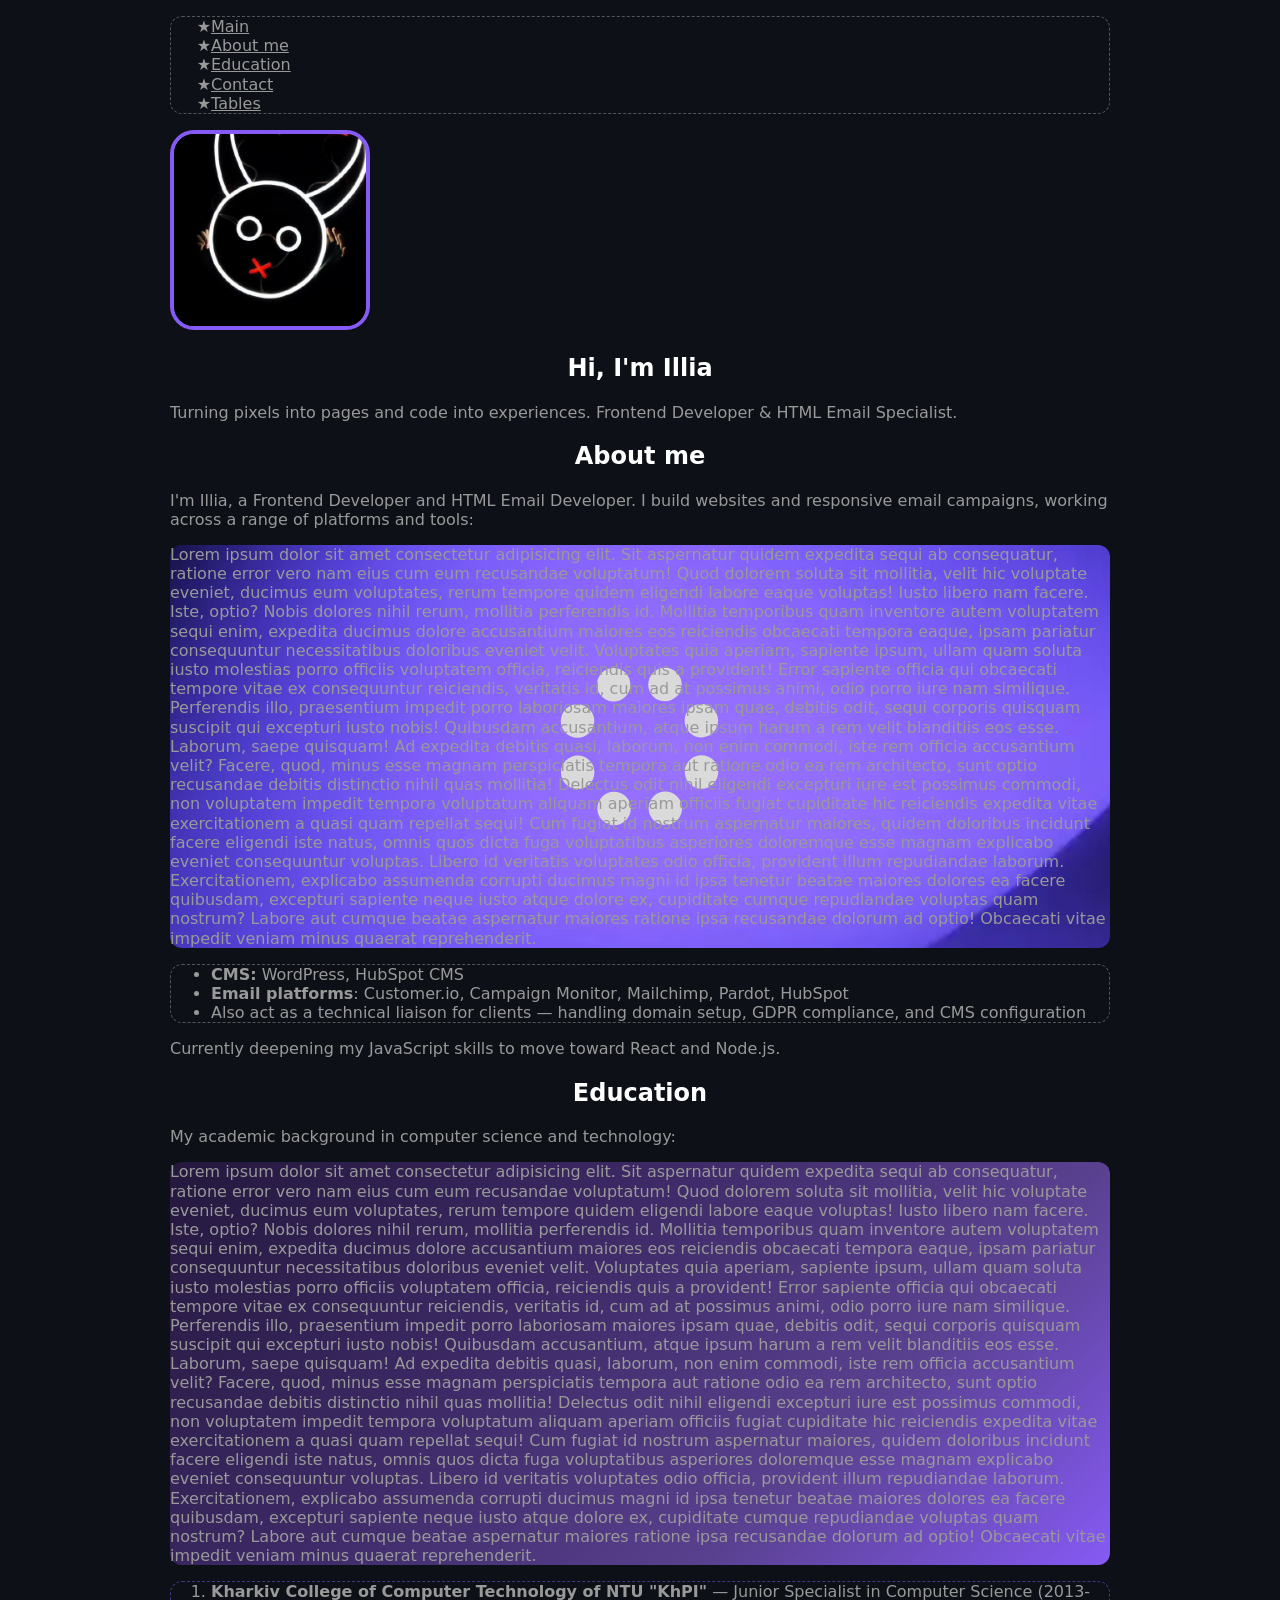
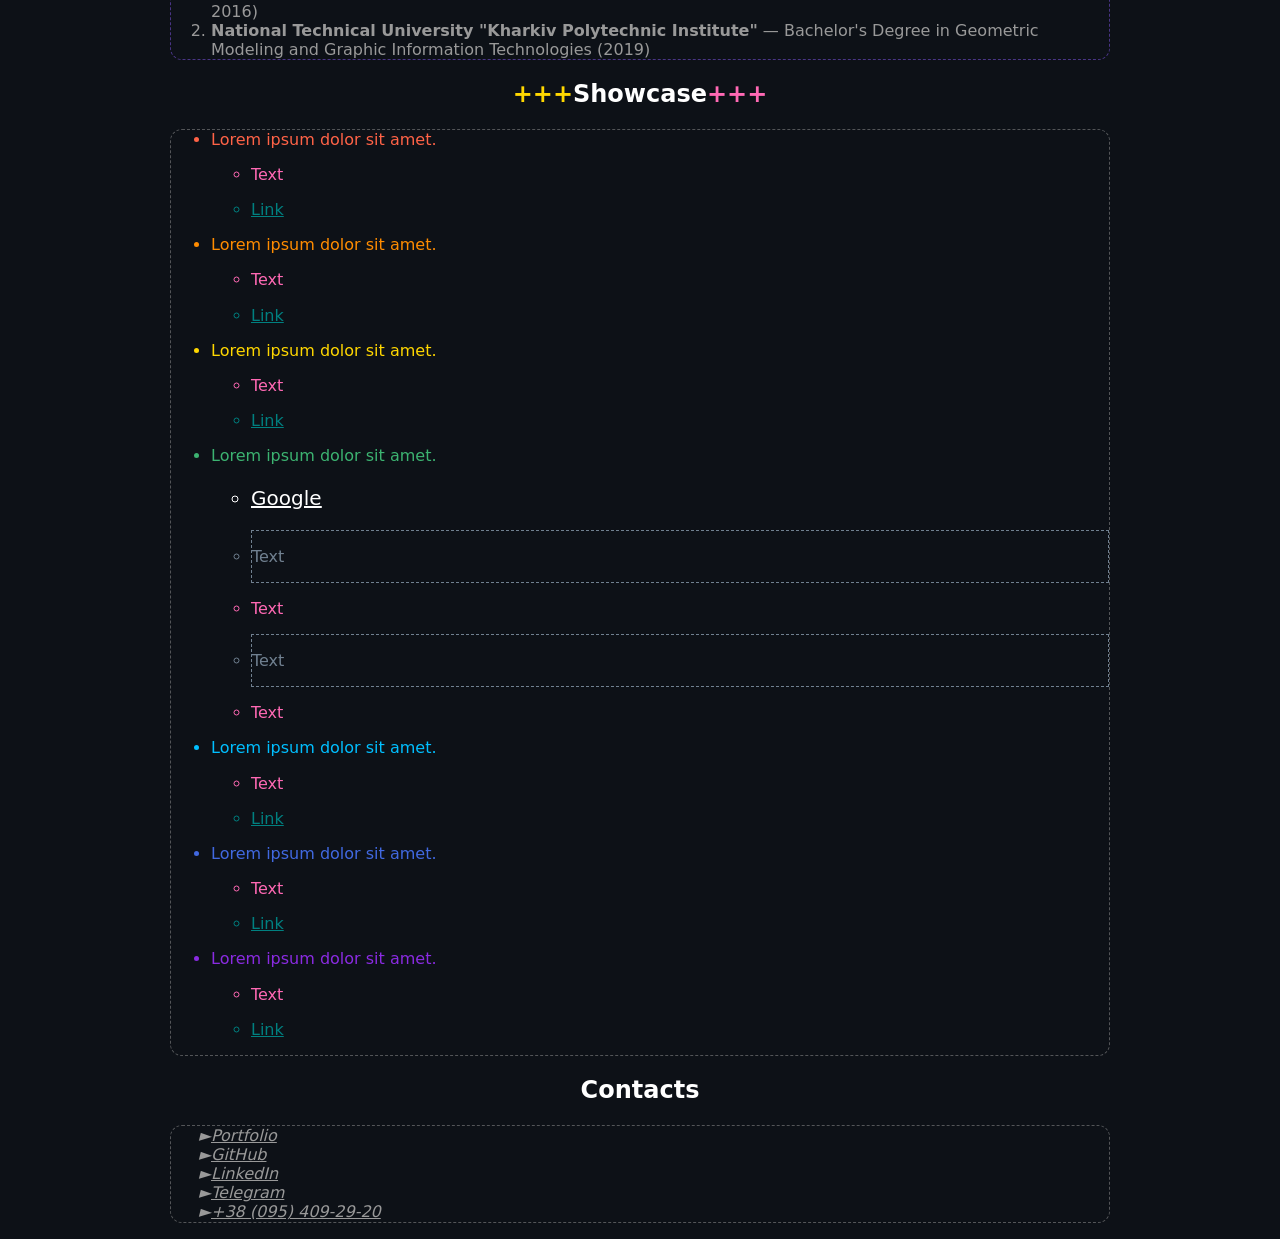
<file: index.html>
<!doctype html>
<html lang="en">
  <head>
    <meta charset="UTF-8" />
    <meta name="viewport" content="width=device-width, initial-scale=1.0" />
    <title>Homework 7</title>
    <link
      rel="stylesheet"
      href="https://cdn.jsdelivr.net/npm/modern-normalize@3.0.1/modern-normalize.min.css"
    />
    <link rel="stylesheet" href="./styles/styles.css" />
  </head>
  <body>
    <header id="header">
      <div class="container">
        <nav>
          <ul class="menu-list">
            <li><a href="#main-title">Main</a></li>
            <li><a href="#about-me">About me</a></li>
            <li><a href="#education">Education</a></li>
            <li><a href="./pages/contact.html">Contact</a></li>
            <li><a href="./pages/tables.html">Tables</a></li>
          </ul>
        </nav>
      </div>
    </header>
    <main id="main">
      <section id="main-title">
        <div class="container">
          <img
            class="photo"
            src="./images/photo-01.webp"
            alt="Illia Bocharov - Photo"
            width="200"
            height="200"
          />
          <h1>Hi, I'm Illia</h1>
          <p>
            Turning pixels into pages and code into experiences. Frontend
            Developer & HTML Email Specialist.
          </p>
        </div>
      </section>
      <section id="about-me">
        <div class="container">
          <h2>About me</h2>
          <p>
            I'm Illia, a Frontend Developer and HTML Email Developer. I build
            websites and responsive email campaigns, working across a range of
            platforms and tools:
          </p>
          <div class="decoration decoration--image">
            Lorem ipsum dolor sit amet consectetur adipisicing elit. Sit
            aspernatur quidem expedita sequi ab consequatur, ratione error vero
            nam eius cum eum recusandae voluptatum! Quod dolorem soluta sit
            mollitia, velit hic voluptate eveniet, ducimus eum voluptates, rerum
            tempore quidem eligendi labore eaque voluptas! Iusto libero nam
            facere. Iste, optio? Nobis dolores nihil rerum, mollitia perferendis
            id. Mollitia temporibus quam inventore autem voluptatem sequi enim,
            expedita ducimus dolore accusantium maiores eos reiciendis obcaecati
            tempora eaque, ipsam pariatur consequuntur necessitatibus doloribus
            eveniet velit. Voluptates quia aperiam, sapiente ipsum, ullam quam
            soluta iusto molestias porro officiis voluptatem officia, reiciendis
            quis a provident! Error sapiente officia qui obcaecati tempore vitae
            ex consequuntur reiciendis, veritatis id, cum ad at possimus animi,
            odio porro iure nam similique. Perferendis illo, praesentium impedit
            porro laboriosam maiores ipsam quae, debitis odit, sequi corporis
            quisquam suscipit qui excepturi iusto nobis! Quibusdam accusantium,
            atque ipsum harum a rem velit blanditiis eos esse. Laborum, saepe
            quisquam! Ad expedita debitis quasi, laborum, non enim commodi, iste
            rem officia accusantium velit? Facere, quod, minus esse magnam
            perspiciatis tempora aut ratione odio ea rem architecto, sunt optio
            recusandae debitis distinctio nihil quas mollitia! Delectus odit
            nihil eligendi excepturi iure est possimus commodi, non voluptatem
            impedit tempora voluptatum aliquam aperiam officiis fugiat
            cupiditate hic reiciendis expedita vitae exercitationem a quasi quam
            repellat sequi! Cum fugiat id nostrum aspernatur maiores, quidem
            doloribus incidunt facere eligendi iste natus, omnis quos dicta fuga
            voluptatibus asperiores doloremque esse magnam explicabo eveniet
            consequuntur voluptas. Libero id veritatis voluptates odio officia,
            provident illum repudiandae laborum. Exercitationem, explicabo
            assumenda corrupti ducimus magni id ipsa tenetur beatae maiores
            dolores ea facere quibusdam, excepturi sapiente neque iusto atque
            dolore ex, cupiditate cumque repudiandae voluptas quam nostrum?
            Labore aut cumque beatae aspernatur maiores ratione ipsa recusandae
            dolorum ad optio! Obcaecati vitae impedit veniam minus quaerat
            reprehenderit.
          </div>
          <ul>
            <li><strong>CMS:</strong> WordPress, HubSpot CMS</li>
            <li>
              <strong>Email platforms</strong>: Customer.io, Campaign Monitor,
              Mailchimp, Pardot, HubSpot
            </li>
            <li>
              Also act as a technical liaison for clients — handling domain
              setup, GDPR compliance, and CMS configuration
            </li>
          </ul>
          <p>
            Currently deepening my JavaScript skills to move toward React and
            Node.js.
          </p>
        </div>
      </section>
      <section id="education">
        <div class="container">
          <h2>Education</h2>
          <p>My academic background in computer science and technology:</p>
          <div class="decoration decoration--gradient">
            Lorem ipsum dolor sit amet consectetur adipisicing elit. Sit
            aspernatur quidem expedita sequi ab consequatur, ratione error vero
            nam eius cum eum recusandae voluptatum! Quod dolorem soluta sit
            mollitia, velit hic voluptate eveniet, ducimus eum voluptates, rerum
            tempore quidem eligendi labore eaque voluptas! Iusto libero nam
            facere. Iste, optio? Nobis dolores nihil rerum, mollitia perferendis
            id. Mollitia temporibus quam inventore autem voluptatem sequi enim,
            expedita ducimus dolore accusantium maiores eos reiciendis obcaecati
            tempora eaque, ipsam pariatur consequuntur necessitatibus doloribus
            eveniet velit. Voluptates quia aperiam, sapiente ipsum, ullam quam
            soluta iusto molestias porro officiis voluptatem officia, reiciendis
            quis a provident! Error sapiente officia qui obcaecati tempore vitae
            ex consequuntur reiciendis, veritatis id, cum ad at possimus animi,
            odio porro iure nam similique. Perferendis illo, praesentium impedit
            porro laboriosam maiores ipsam quae, debitis odit, sequi corporis
            quisquam suscipit qui excepturi iusto nobis! Quibusdam accusantium,
            atque ipsum harum a rem velit blanditiis eos esse. Laborum, saepe
            quisquam! Ad expedita debitis quasi, laborum, non enim commodi, iste
            rem officia accusantium velit? Facere, quod, minus esse magnam
            perspiciatis tempora aut ratione odio ea rem architecto, sunt optio
            recusandae debitis distinctio nihil quas mollitia! Delectus odit
            nihil eligendi excepturi iure est possimus commodi, non voluptatem
            impedit tempora voluptatum aliquam aperiam officiis fugiat
            cupiditate hic reiciendis expedita vitae exercitationem a quasi quam
            repellat sequi! Cum fugiat id nostrum aspernatur maiores, quidem
            doloribus incidunt facere eligendi iste natus, omnis quos dicta fuga
            voluptatibus asperiores doloremque esse magnam explicabo eveniet
            consequuntur voluptas. Libero id veritatis voluptates odio officia,
            provident illum repudiandae laborum. Exercitationem, explicabo
            assumenda corrupti ducimus magni id ipsa tenetur beatae maiores
            dolores ea facere quibusdam, excepturi sapiente neque iusto atque
            dolore ex, cupiditate cumque repudiandae voluptas quam nostrum?
            Labore aut cumque beatae aspernatur maiores ratione ipsa recusandae
            dolorum ad optio! Obcaecati vitae impedit veniam minus quaerat
            reprehenderit.
          </div>
          <ol>
            <li>
              <strong
                >Kharkiv College of Computer Technology of NTU "KhPI"</strong
              >
              — Junior Specialist in Computer Science (2013-2016)
            </li>
            <li>
              <strong
                >National Technical University "Kharkiv Polytechnic
                Institute"</strong
              >
              — Bachelor's Degree in Geometric Modeling and Graphic Information
              Technologies (2019)
            </li>
          </ol>
        </div>
      </section>
      <section class="showcase-section">
        <div class="container">
          <h2 class="decorated-heading">Showcase</h2>
          <ul class="showcase-list">
            <li>
              Lorem ipsum dolor sit amet.
              <ul>
                <li><p>Text</p></li>
                <li>
                  <p><a href="#">Link</a></p>
                </li>
              </ul>
            </li>
            <li>
              Lorem ipsum dolor sit amet.
              <ul>
                <li><p>Text</p></li>
                <li>
                  <p><a href="#">Link</a></p>
                </li>
              </ul>
            </li>
            <li>
              Lorem ipsum dolor sit amet.
              <ul>
                <li><p>Text</p></li>
                <li>
                  <p><a href="#">Link</a></p>
                </li>
              </ul>
            </li>
            <li>
              Lorem ipsum dolor sit amet.
              <ul>
                <li>
                  <p><a href="https://www.google.com">Google</a></p>
                </li>
                <li><p>Text</p></li>
                <li><p>Text</p></li>
                <li><p>Text</p></li>
                <li><p>Text</p></li>
              </ul>
            </li>
            <li>
              Lorem ipsum dolor sit amet.
              <ul>
                <li><p>Text</p></li>
                <li>
                  <p><a href="#">Link</a></p>
                </li>
              </ul>
            </li>
            <li>
              Lorem ipsum dolor sit amet.
              <ul>
                <li><p>Text</p></li>
                <li>
                  <p><a href="#">Link</a></p>
                </li>
              </ul>
            </li>
            <li>
              Lorem ipsum dolor sit amet.
              <ul>
                <li><p>Text</p></li>
                <li>
                  <p><a href="#">Link</a></p>
                </li>
              </ul>
            </li>
          </ul>
        </div>
      </section>
    </main>
    <footer id="footer">
      <div class="container">
        <h2>Contacts</h2>
        <address>
          <ul class="contacts-list">
            <li>
              <a target="_blank" href="https://fillia911.github.io/portfolio/"
                >Portfolio</a
              >
            </li>
            <li>
              <a target="_blank" href="https://github.com/Fillia911">GitHub</a>
            </li>
            <li>
              <a
                target="_blank"
                href="https://www.linkedin.com/in/illia-bocharov-9318011b3/"
                >LinkedIn</a
              >
            </li>
            <li>
              <a target="_blank" href="https://t.me/by_Fillia">Telegram</a>
            </li>
            <li>
              <a href="tel:+380954092920">+38 (095) 409-29-20</a>
            </li>
          </ul>
        </address>
      </div>
    </footer>
  </body>
</html>
</file>
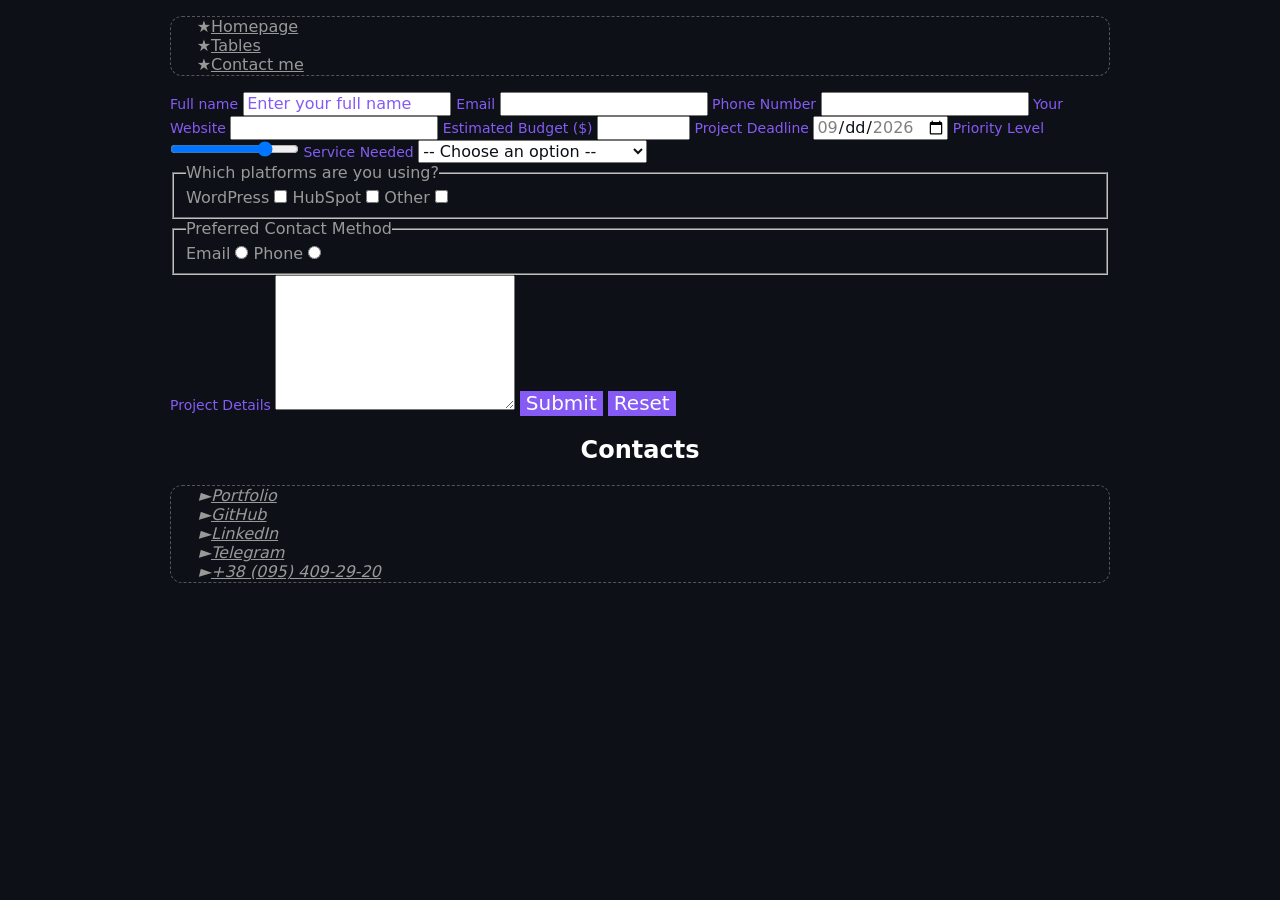
<file: pages/contact.html>
<!doctype html>
<html lang="en">
  <head>
    <meta charset="UTF-8" />
    <meta name="viewport" content="width=device-width, initial-scale=1.0" />
    <title>Contact</title>
    <link
      rel="stylesheet"
      href="https://cdn.jsdelivr.net/npm/modern-normalize@3.0.1/modern-normalize.min.css"
    />
    <link rel="stylesheet" href="../styles/styles.css" />
  </head>
  <body>
    <header id="header">
      <div class="container">
        <nav>
          <ul class="menu-list">
            <li><a href="../index.html">Homepage</a></li>
            <li><a href="./tables.html">Tables</a></li>
            <li><a href="#form">Contact me</a></li>
          </ul>
        </nav>
      </div>
    </header>
    <main id="main">
      <section id="form">
        <div class="container">
          <form>
            <!-- Text -->
            <label for="fullname">Full name</label>
            <input
              id="fullname"
              type="text"
              name="fullname"
              placeholder="Enter your full name"
            />
            <!-- Email -->
            <label>
              Email
              <input type="email" name="email" />
            </label>
            <!-- Tel -->
            <label>
              Phone Number
              <input type="tel" name="phone" />
            </label>
            <!-- URL -->
            <label>
              Your Website
              <input type="url" name="website" />
            </label>
            <!-- Number -->
            <label>
              Estimated Budget ($)
              <input type="number" name="budget" min="0" max="1000" step="7" />
            </label>
            <!-- Date -->
            <label>
              Project Deadline
              <input
                type="date"
                name="deadline"
                min="2026-09-07"
                max="2026-09-27"
              />
            </label>
            <!-- Range -->
            <label>
              Priority Level
              <input
                type="range"
                name="priority"
                min="0"
                max="100"
                value="77"
              />
            </label>
            <!-- Select -->
            <label>
              Service Needed
              <select name="service">
                <option value="" disabled selected>
                  -- Choose an option --
                </option>
                <option value="web-dev">Web Development</option>
                <option value="email-dev">HTML Email Development</option>
                <option value="consulting">Technical Consulting</option>
              </select>
            </label>
            <!-- Checkbox -->
            <fieldset>
              <legend>Which platforms are you using?</legend>
              <label>
                WordPress
                <input type="checkbox" name="platforms" value="wordpress" />
              </label>
              <label>
                HubSpot
                <input type="checkbox" name="platforms" value="hubspot" />
              </label>
              <label>
                Other
                <input type="checkbox" name="platforms" value="other" />
              </label>
            </fieldset>
            <!-- Radio -->
            <fieldset>
              <legend>Preferred Contact Method</legend>
              <label>
                Email
                <input type="radio" name="contact-method" value="email" />
              </label>
              <label>
                Phone
                <input type="radio" name="contact-method" value="phone" />
              </label>
            </fieldset>
            <!-- Textarea -->
            <label>
              Project Details
              <textarea name="message" rows="7" cols="27"></textarea>
            </label>
            <!-- Submit -->
            <button type="submit">Submit</button>
            <button type="reset">Reset</button>
          </form>
        </div>
      </section>
    </main>
    <footer id="footer">
      <div class="container">
        <h2>Contacts</h2>
        <address>
          <ul class="contacts-list">
            <li>
              <a target="_blank" href="https://fillia911.github.io/portfolio/"
                >Portfolio</a
              >
            </li>
            <li>
              <a target="_blank" href="https://github.com/Fillia911">GitHub</a>
            </li>
            <li>
              <a
                target="_blank"
                href="https://www.linkedin.com/in/illia-bocharov-9318011b3/"
                >LinkedIn</a
              >
            </li>
            <li>
              <a target="_blank" href="https://t.me/by_Fillia">Telegram</a>
            </li>
            <li>
              <a href="tel:+380954092920">+38 (095) 409-29-20</a>
            </li>
          </ul>
        </address>
      </div>
    </footer>
  </body>
</html>
</file>
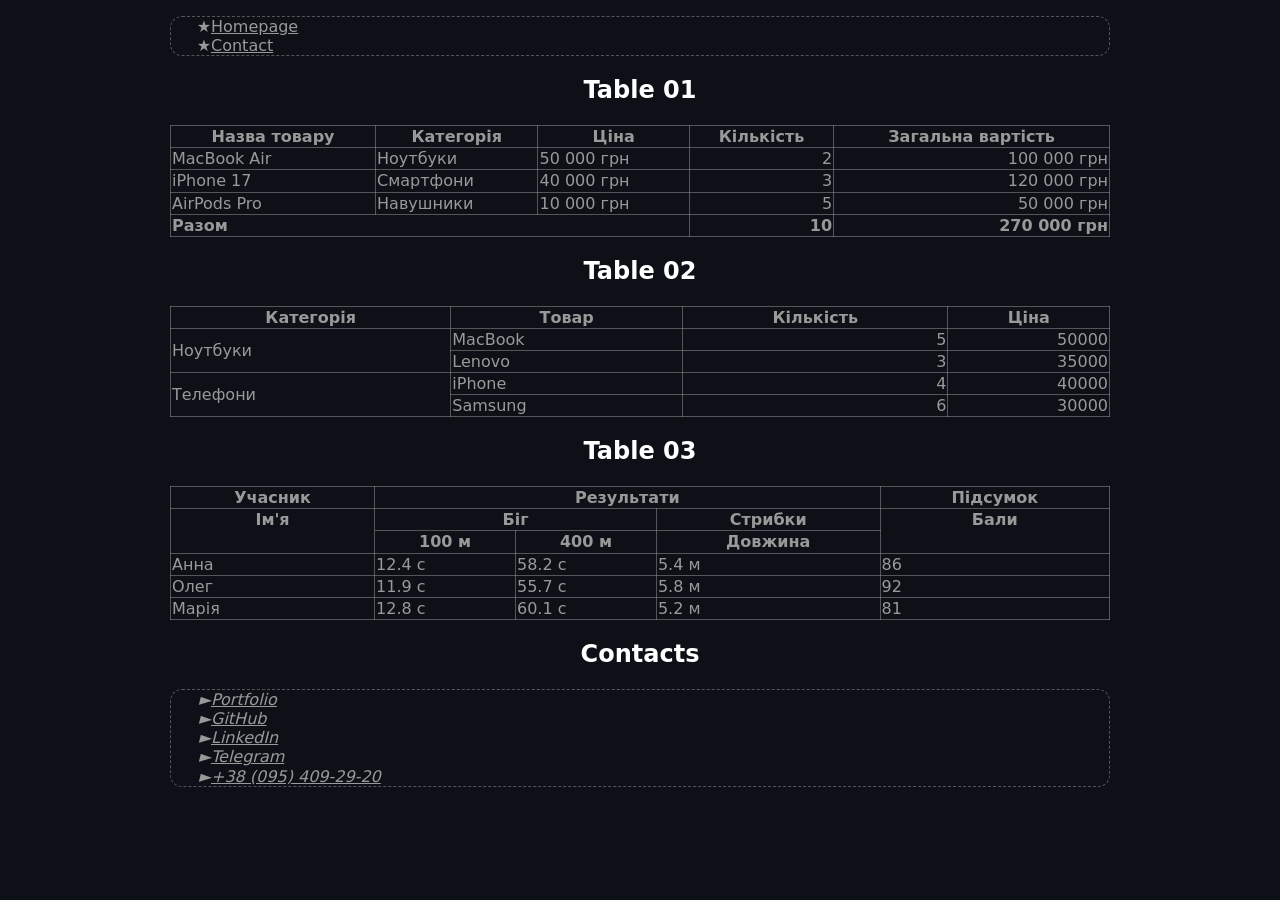
<file: pages/tables.html>
<!doctype html>
<html lang="en">
  <head>
    <meta charset="UTF-8" />
    <meta name="viewport" content="width=device-width, initial-scale=1.0" />
    <title>Contact</title>
    <link
      rel="stylesheet"
      href="https://cdn.jsdelivr.net/npm/modern-normalize@3.0.1/modern-normalize.min.css"
    />
    <link rel="stylesheet" href="../styles/styles.css" />
  </head>
  <body>
    <header id="header">
      <div class="container">
        <nav>
          <ul class="menu-list">
            <li><a href="../index.html">Homepage</a></li>
            <li><a href="./contact.html">Contact</a></li>
          </ul>
        </nav>
      </div>
    </header>
    <main id="main">
      <section>
        <div class="container">
          <h2>Table 01</h2>
          <table class="table-01">
            <thead>
              <tr>
                <th>Назва товару</th>
                <th>Категорія</th>
                <th>Ціна</th>
                <th>Кількість</th>
                <th>Загальна вартість</th>
              </tr>
            </thead>
            <tbody>
              <tr>
                <td>MacBook Air</td>
                <td>Ноутбуки</td>
                <td>50 000 грн</td>
                <td>2</td>
                <td>100 000 грн</td>
              </tr>
              <tr>
                <td>iPhone 17</td>
                <td>Смартфони</td>
                <td>40 000 грн</td>
                <td>3</td>
                <td>120 000 грн</td>
              </tr>
              <tr>
                <td>AirPods Pro</td>
                <td>Навушники</td>
                <td>10 000 грн</td>
                <td>5</td>
                <td>50 000 грн</td>
              </tr>
            </tbody>
            <tfoot>
              <tr>
                <td colspan="3">Разом</td>
                <td>10</td>
                <td>270 000 грн</td>
              </tr>
            </tfoot>
          </table>
        </div>
      </section>
      <section>
        <div class="container">
          <h2>Table 02</h2>
          <table class="table-02">
            <thead>
              <tr>
                <th>Категорія</th>
                <th>Товар</th>
                <th>Кількість</th>
                <th>Ціна</th>
              </tr>
            </thead>
            <tbody>
              <tr>
                <td rowspan="2">Ноутбуки</td>
                <td>MacBook</td>
                <td>5</td>
                <td>50000</td>
              </tr>
              <tr>
                <td>Lenovo</td>
                <td>3</td>
                <td>35000</td>
              </tr>
              <tr>
                <td rowspan="2">Телефони</td>
                <td>iPhone</td>
                <td>4</td>
                <td>40000</td>
              </tr>
              <tr>
                <td>Samsung</td>
                <td>6</td>
                <td>30000</td>
              </tr>
            </tbody>
          </table>
        </div>
      </section>
      <section>
        <div class="container">
          <h2>Table 03</h2>
          <table>
            <thead>
              <tr>
                <th>Учасник</th>
                <th colspan="3">Результати</th>
                <th>Підсумок</th>
              </tr>
              <tr>
                <th class="hide-border">Ім'я</th>
                <th colspan="2">Біг</th>
                <th>Стрибки</th>
                <th class="hide-border">Бали</th>
              </tr>
              <tr>
                <th></th>
                <th>100 м</th>
                <th>400 м</th>
                <th>Довжина</th>
                <th></th>
              </tr>
            </thead>
            <tbody>
              <tr>
                <td>Анна</td>
                <td>12.4 с</td>
                <td>58.2 с</td>
                <td>5.4 м</td>
                <td>86</td>
              </tr>
              <tr>
                <td>Олег</td>
                <td>11.9 с</td>
                <td>55.7 с</td>
                <td>5.8 м</td>
                <td>92</td>
              </tr>
              <tr>
                <td>Марія</td>
                <td>12.8 с</td>
                <td>60.1 с</td>
                <td>5.2 м</td>
                <td>81</td>
              </tr>
            </tbody>
          </table>
        </div>
      </section>
    </main>
    <footer id="footer">
      <div class="container">
        <h2>Contacts</h2>
        <address>
          <ul class="contacts-list">
            <li>
              <a target="_blank" href="https://fillia911.github.io/portfolio/"
                >Portfolio</a
              >
            </li>
            <li>
              <a target="_blank" href="https://github.com/Fillia911">GitHub</a>
            </li>
            <li>
              <a
                target="_blank"
                href="https://www.linkedin.com/in/illia-bocharov-9318011b3/"
                >LinkedIn</a
              >
            </li>
            <li>
              <a target="_blank" href="https://t.me/by_Fillia">Telegram</a>
            </li>
            <li>
              <a href="tel:+380954092920">+38 (095) 409-29-20</a>
            </li>
          </ul>
        </address>
      </div>
    </footer>
  </body>
</html>
</file>
<file: styles/styles.css>
:root {
  /* colors */
  --black: #0d1117;
  --white: #fff;
  --gray: #999;
  
  --accent-color: #865af5;
  
  /* layout */
  --border-radius: 24px;
}

body {
  background: var(--black);
  font-family: system-ui, sans-serif;
  font-size: 16px;
  line-height: 1.2;
  color: var(--gray);
}

h1,
h2,
h3,
h4,
h5,
h6 {
  color: var(--white);
  text-align: center;
}

ul,
ol {
  border: 1px dashed oklch(from var(--gray) l c h / 0.5);
  border-radius: calc(var(--border-radius) / 2);
}

ol {
  border-color: oklch(from var(--accent-color) l c h / 0.5);
}

a {
  outline: none;
  color: inherit;
}

a:hover,
a:focus-visible {
  color: var(--accent-color);
}

/* form */
form > label {
  font-size: 14px;
  color: var(--accent-color);
}

form :where(input, select, textarea) {
  font-size: 16px;
  color: var(--black);
}

form input::placeholder {
  color: var(--accent-color);
}

form button {
  outline: none;
  border: none;
  background: var(--accent-color);
  font-size: 20px;
  color: var(--white);
}

form button:is(:hover, :focus-visible) {
  background: royalblue;
}

form button:focus-visible {
  outline: 2px dashed var(--gray);
}

form input:checked {
  outline: 2px solid hotpink;
}

/* elements */
.menu-list li::marker {
  content: '★';
}

.contacts-list li::marker {
  content: '►';
}

.photo {
  border: 4px solid var(--accent-color);
  border-radius: var(--border-radius);
}

.decorated-heading::before {
  content: '+++';
  color: gold;
}

.decorated-heading::after {
  content: '+++';
  color: hotpink;
}

.decoration {
  border-radius: calc(var(--border-radius) / 2);
}

.decoration--image {
  background-image: url('../images/ico-01.svg'), url('../images/bg-01.webp');
  background-size:
  auto 50%,
  cover;
  background-position: center;
  background-repeat: no-repeat;
}

.decoration--gradient {
  background: linear-gradient(
  135deg,
  #24183d 0%,
  #3b2863 35%,
  #5a4190 70%,
  #865af5 100%
  );
}

/* showcase */
.showcase-list ul {
  border: none;
}

.showcase-list > li:nth-child(even) {
  color: darkorange;
}

.showcase-list > li:nth-child(odd) {
  color: deepskyblue;
}

.showcase-list > li:first-child {
  color: tomato;
}

.showcase-list > li:nth-child(3) {
  color: gold;
}

.showcase-list > li:nth-of-type(4) {
  color: mediumseagreen;
}

.showcase-list > li:nth-last-of-type(2) {
  color: royalblue;
}

.showcase-list > li:last-child {
  color: blueviolet;
}

.showcase-list > li > ul {
  color: var(--gray);
}

.showcase-list > li > ul > li:not(:has(a)) {
  color: hotpink;
}

.showcase-list > li > ul > li:has(a) {
  color: teal;
}

.showcase-list > li > ul > li:has(a[href^='https://']) {
  font-size: 20px;
  color: var(--white);
  text-decoration: underline;
}

/* ====== Style with the highest specificity ====== */
.showcase-list > li > ul > li:has(a[href^='https://']) ~ li:nth-child(even) {
  border: 1px dashed slategray;
  color: slategray;
}

.showcase-list > li > ul > li:has(a[href^='https://']) + li {
  border: 1px dashed var(--white);
  color: var(--white);
}

/* container */
.container {
  max-width: 1000px;
  padding: 0 30px;
  margin: 0 auto;
}

/* table */
table {
  width: 100%;
  border-collapse: collapse;
}

td, th {
  border: 1px solid oklch(from var(--gray) l c h / 0.5);
}

:where(.table-01, .table-02) > *:not(thead) tr > *:nth-last-child(-n + 2) {
  text-align: right;
}

.table-01 tfoot {
  font-weight: 700;
}

.hide-border {
  border-bottom-color: transparent;
}
</file>
